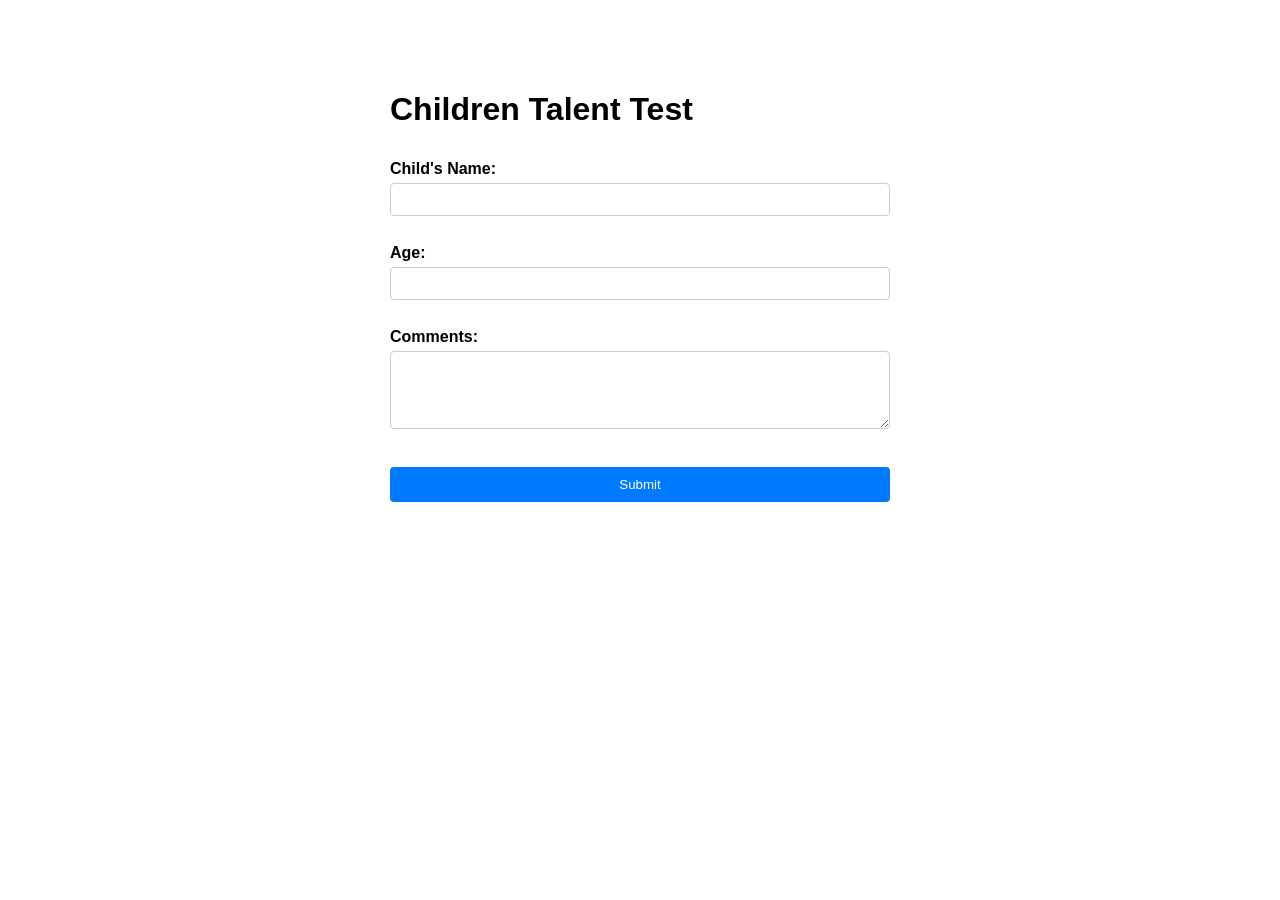
<file: index.html>
<!DOCTYPE html>
<html lang="en">
<head>
    <meta charset="UTF-8">
    <meta http-equiv="X-UA-Compatible" content="IE=edge">
    <meta name="viewport" content="width=device-width, initial-scale=1.0">
    <title>Children Talent Test</title>
    <link rel="stylesheet" href="styles.css">
</head>
<body>
    <h1>Children Talent Test</h1>
    <form>
        <label for="childName">Child's Name:</label>
        <input type="text" id="childName" name="childName" required>
        <br>
        <label for="age">Age:</label>
        <input type="number" id="age" name="age" required>
        <br>
        <label for="comments">Comments:</label>
        <textarea id="comments" name="comments" rows="4" cols="50"></textarea>
        <br>
        <input type="submit" value="Submit">
    </form>
</body>
</html>
</file>
<file: styles.css>
body { font-family: Arial, sans-serif; max-width: 500px; margin: 50px auto; padding: 20px; }
form { display: flex; flex-direction: column; }
label { margin-top: 10px; font-weight: bold; }
input[type="text"], input[type="number"], textarea { padding: 8px; margin-top: 5px; border: 1px solid #ccc; border-radius: 4px; }
input[type="submit"] { margin-top: 20px; padding: 10px; background-color: #007bff; color: white; border: none; border-radius: 4px; cursor: pointer; }
input[type="submit"]:hover { background-color: #0056b3; }
</file>
